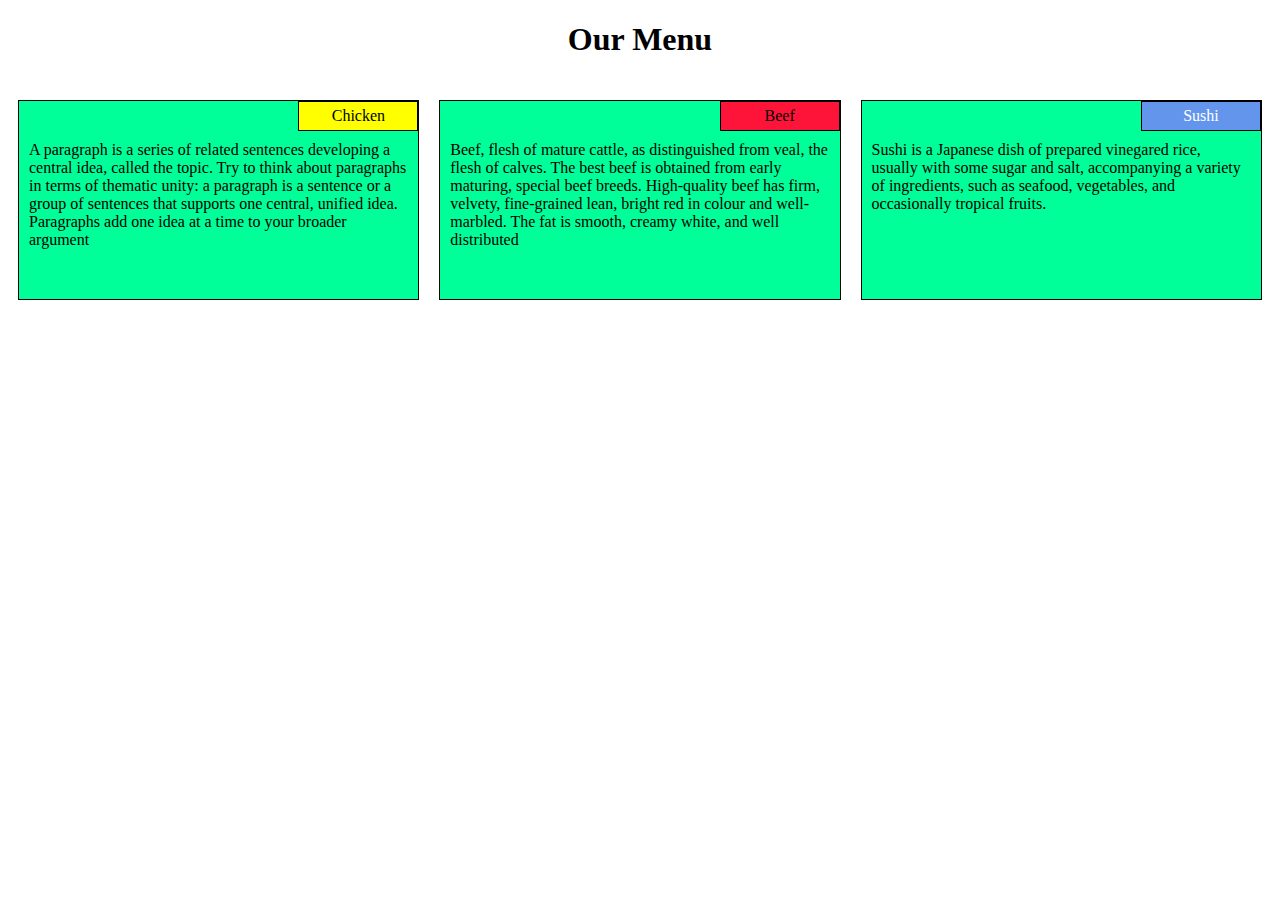
<file: module2solution/index.html>
<!DOCTYPE html>
<html>
<head>
	<meta charset="utf-8">

	<meta name="viewport" content="width=device-width, initial-scale=1">

	<link rel="stylesheet" type="text/css" href="styles.css">
	<title>Module 2 Solution</title>
</head>
<body>
	<h1>Our Menu</h1>
	<div class="row">
	<div class="container col-lg-4 col-md-6 col-sm-12">
		<section>
		<div id="chicken">
			Chicken
		</div>
		<p>
			A paragraph is a series of related sentences developing a central idea, called the topic. Try to think about paragraphs in terms of thematic unity: a paragraph is a sentence or a group of sentences that supports one central, unified idea. Paragraphs add one idea at a time to your broader argument
		</p>
		</section>
	</div>
	<div class="container col-lg-4 col-md-6 col-sm-12">
		<section>
		<div id="beef">
			Beef
		</div>
		<p>
			Beef, flesh of mature cattle, as distinguished from veal, the flesh of calves. The best beef is obtained from early maturing, special beef breeds. High-quality beef has firm, velvety, fine-grained lean, bright red in colour and well-marbled. The fat is smooth, creamy white, and well distributed 
		</p>
		</section>
	</div>
	<div class="container col-lg-4 col-md-12 col-sm-12">
		<section>
		<div id="sushi">
			Sushi
		</div>
		<p>
			Sushi is a Japanese dish of prepared vinegared rice, usually with some sugar and salt, accompanying a variety of ingredients, such as seafood, vegetables, and occasionally tropical fruits. 
		</p>
		</section>
	</div>
	</div>
</body>
</html>
</file>
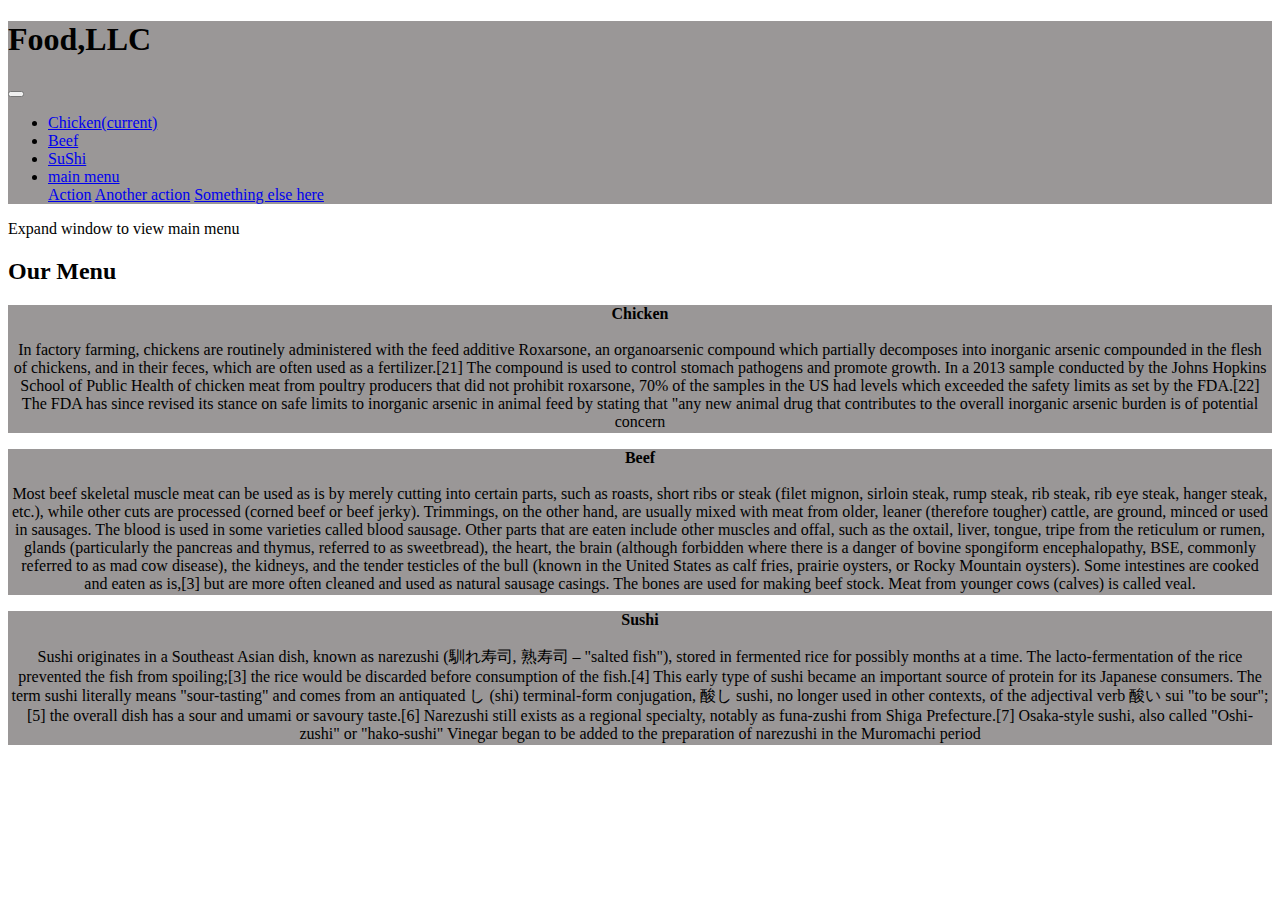
<file: module3solution/index.html>
<!DOCTYPE html>
<html>
<head>
	<meta charset="utf-8">
	<meta http-equiv="X-UA-Compatible" content="IE-edge">
	<meta name="viewport" content="width=device-width, initial-scale=1,shrink-to-fit=no">
	<title>Food,LLC</title>
	<link rel="stylesheet" href="https://stackpath.bootstrapcdn.com/bootstrap/4.5.0/css/bootstrap.min.css" integrity="sha384-9aIt2nRpC12Uk9gS9baDl411NQApFmC26EwAOH8WgZl5MYYxFfc+NcPb1dKGj7Sk" crossorigin="anonymous">
	<link rel="stylesheet" href="styles.css">
	<link href="htt">
</head>
<body>
	<header >
		<nav class="navbar navbar-light backgroundcolor col-md-12 col-lg-12">
           <div class="container">
              <span class="navbar-text align-baseline"><h1 class="text-left">Food,LLC</h1></span>
              <button class="navbar-toggler d-lg-none d-md-none d-block d-sm-none" type="button" data-toggle="collapse" data-target="#navbarNavDropdown" aria-controls="navbarNavDropdown" aria-expanded="false" aria-label="Toggle navigation">
    <span class="navbar-toggler-icon"></span>
  </button>
  <div class="collapse navbar-collapse" id="navbarNavDropdown">
    <ul class="navbar-nav">
      <li class="nav-item  list-item">
        <a class="nav-link" href="chicken.html">Chicken<span class="sr-only">(current)</span></a>
      </li>
      <li class="nav-item list-item">
        <a class="nav-link" href="beef.html">Beef</a>
      </li>
      <li class="nav-item list-item">
        <a class="nav-link" href="sushi.html">SuShi</a>
      </li>
       <li class="nav-item active list-item">
        <a class="nav-link" href="index.html">main menu</a>
        <div class="dropdown-menu" aria-labelledby="navbarDropdownMenuLink">
          <a class="dropdown-item" href="#">Action</a>
          <a class="dropdown-item" href="#">Another action</a>
          <a class="dropdown-item" href="#">Something else here</a>
        </div>
      </li>
    </ul>
  </div>
           </div>
        </nav>
	</header>
  <span class="d-block d-sm-none">Expand window to view main menu</span>
	<div class="d-none d-sm-block">
		<div class="container col-md-12 col-lg-12">
			<h2 class="text-center">Our Menu</h2>
			<div id="food"><div class="title">Chicken</div>
			<p>In factory farming, chickens are routinely administered with the feed additive Roxarsone, an organoarsenic compound which partially decomposes into inorganic arsenic compounded in the flesh of chickens, and in their feces, which are often used as a fertilizer.[21] The compound is used to control stomach pathogens and promote growth. In a 2013 sample conducted by the Johns Hopkins School of Public Health of chicken meat from poultry producers that did not prohibit roxarsone, 70% of the samples in the US had levels which exceeded the safety limits as set by the FDA.[22] The FDA has since revised its stance on safe limits to inorganic arsenic in animal feed by stating that "any new animal drug that contributes to the overall inorganic arsenic burden is of potential concern</p></div>
			<div id="food"><div class="title">Beef</div>
			<p>Most beef skeletal muscle meat can be used as is by merely cutting into certain parts, such as roasts, short ribs or steak (filet mignon, sirloin steak, rump steak, rib steak, rib eye steak, hanger steak, etc.), while other cuts are processed (corned beef or beef jerky). Trimmings, on the other hand, are usually mixed with meat from older, leaner (therefore tougher) cattle, are ground, minced or used in sausages. The blood is used in some varieties called blood sausage. Other parts that are eaten include other muscles and offal, such as the oxtail, liver, tongue, tripe from the reticulum or rumen, glands (particularly the pancreas and thymus, referred to as sweetbread), the heart, the brain (although forbidden where there is a danger of bovine spongiform encephalopathy, BSE, commonly referred to as mad cow disease), the kidneys, and the tender testicles of the bull (known in the United States as calf fries, prairie oysters, or Rocky Mountain oysters). Some intestines are cooked and eaten as is,[3] but are more often cleaned and used as natural sausage casings. The bones are used for making beef stock. Meat from younger cows (calves) is called veal.</p></div>
			<div id="food"><div class="title">Sushi</div>
			<p>Sushi originates in a Southeast Asian dish, known as narezushi (馴れ寿司, 熟寿司 – "salted fish"), stored in fermented rice for possibly months at a time. The lacto-fermentation of the rice prevented the fish from spoiling;[3] the rice would be discarded before consumption of the fish.[4] This early type of sushi became an important source of protein for its Japanese consumers. The term sushi literally means "sour-tasting" and comes from an antiquated し (shi) terminal-form conjugation, 酸し sushi, no longer used in other contexts, of the adjectival verb 酸い sui "to be sour";[5] the overall dish has a sour and umami or savoury taste.[6] Narezushi still exists as a regional specialty, notably as funa-zushi from Shiga Prefecture.[7]


Osaka-style sushi, also called "Oshi-zushi" or "hako-sushi"
Vinegar began to be added to the preparation of narezushi in the Muromachi period</p></div>
		</div>
	</div>




<script src="https://code.jquery.com/jquery-3.5.1.slim.min.js" integrity="sha384-DfXdz2htPH0lsSSs5nCTpuj/zy4C+OGpamoFVy38MVBnE+IbbVYUew+OrCXaRkfj" crossorigin="anonymous"></script>
<script src="https://cdn.jsdelivr.net/npm/popper.js@1.16.0/dist/umd/popper.min.js" integrity="sha384-Q6E9RHvbIyZFJoft+2mJbHaEWldlvI9IOYy5n3zV9zzTtmI3UksdQRVvoxMfooAo" crossorigin="anonymous"></script>
<script src="https://stackpath.bootstrapcdn.com/bootstrap/4.5.0/js/bootstrap.min.js" integrity="sha384-OgVRvuATP1z7JjHLkuOU7Xw704+h835Lr+6QL9UvYjZE3Ipu6Tp75j7Bh/kR0JKI" crossorigin="anonymous"></script>
</body>
</html>
</file>
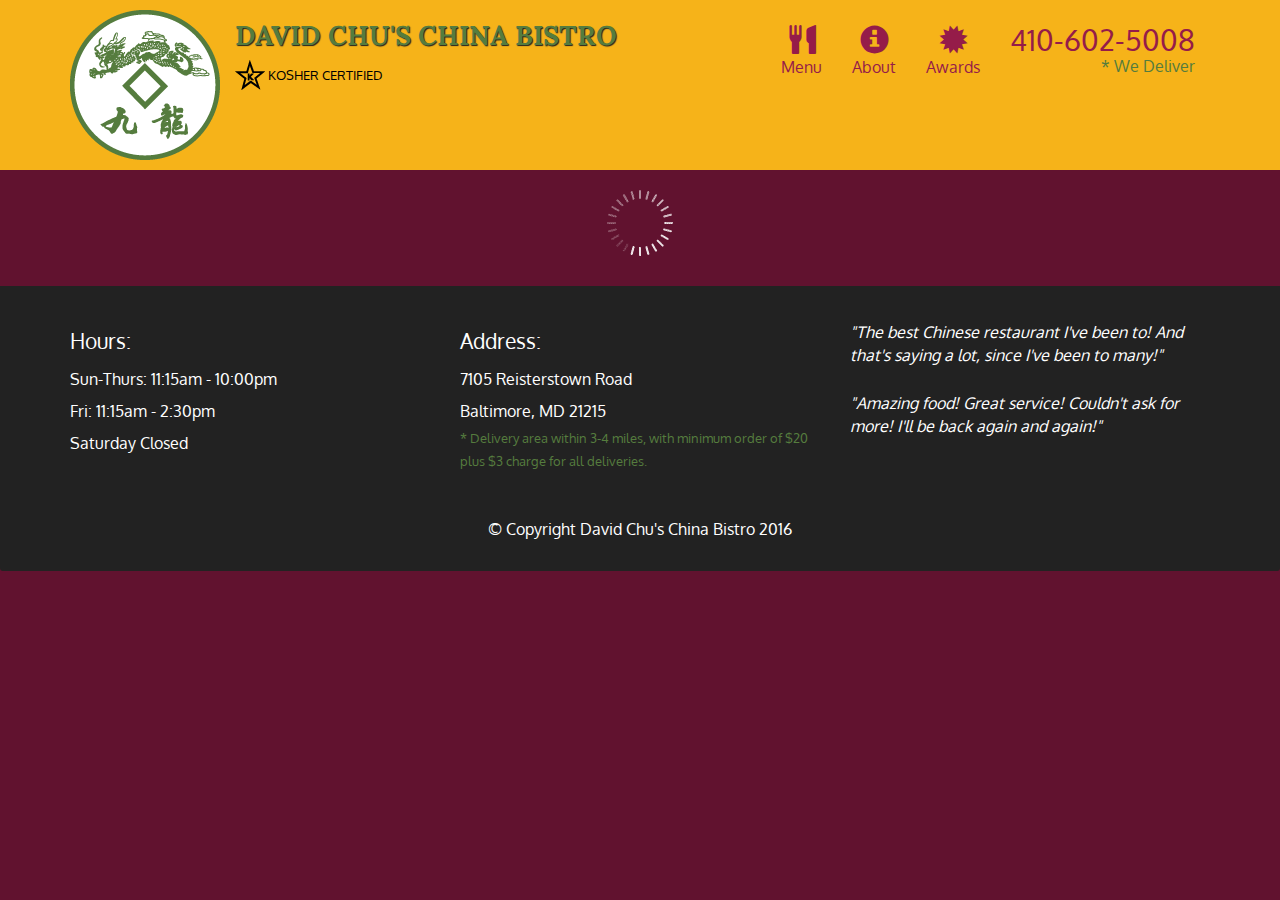
<file: module5solution/index.html>
<!doctype html>
<html lang="en">
  <head>
    <meta charset="utf-8">
    <meta http-equiv="X-UA-Compatible" content="IE=edge">
    <meta name="viewport" content="width=device-width, initial-scale=1">
    <title>David Chu's China Bistro</title>
    <link rel="stylesheet" href="css/bootstrap.min.css">
    <link rel="stylesheet" href="css/styles.css">
    <link href='https://fonts.googleapis.com/css?family=Oxygen:400,300,700' rel='stylesheet' type='text/css'>
    <link href='https://fonts.googleapis.com/css?family=Lora' rel='stylesheet' type='text/css'>
  </head>
<body>
  <header>
    <nav id="header-nav" class="navbar navbar-default">
      <div class="container">
        <div class="navbar-header">
          <a href="index.html" class="pull-left visible-md visible-lg">
            <div id="logo-img" alt="Logo image"></div>
          </a>

          <div class="navbar-brand">
            <a href="index.html"><h1>David Chu's China Bistro</h1></a>
            <p>
              <img src="images/star-k-logo.png" alt="Kosher certification">
              <span>Kosher Certified</span>
            </p>
          </div>

          <button id="navbarToggle" type="button" class="navbar-toggle collapsed" data-toggle="collapse" data-target="#collapsable-nav" aria-expanded="false">
            <span class="sr-only">Toggle navigation</span>
            <span class="icon-bar"></span>
            <span class="icon-bar"></span>
            <span class="icon-bar"></span>
          </button>
        </div>
        
        <div id="collapsable-nav" class="collapse navbar-collapse">
           <ul id="nav-list" class="nav navbar-nav navbar-right">
            <li id="navHomeButton" class="visible-xs active">
              <a href="index.html">
                <span class="glyphicon glyphicon-home"></span> Home</a>
            </li>
            <li id="navMenuButton">
              <a href="#" onclick="$dc.loadMenuCategories();">
                <span class="glyphicon glyphicon-cutlery"></span><br class="hidden-xs"> Menu</a>
            </li>
            <li>
              <a href="#">
                <span class="glyphicon glyphicon-info-sign"></span><br class="hidden-xs"> About</a>
            </li>
            <li>
              <a href="#">
                <span class="glyphicon glyphicon-certificate"></span><br class="hidden-xs"> Awards</a>
            </li>
            <li id="phone" class="hidden-xs">
              <a href="tel:410-602-5008">
                <span>410-602-5008</span></a><div>* We Deliver</div>
            </li>
          </ul><!-- #nav-list -->
        </div><!-- .collapse .navbar-collapse -->
      </div><!-- .container -->
    </nav><!-- #header-nav -->
  </header>

  <div id="call-btn" class="visible-xs">
    <a class="btn" href="tel:410-602-5008">
    <span class="glyphicon glyphicon-earphone"></span>
    410-602-5008
    </a>
  </div>
  <div id="xs-deliver" class="text-center visible-xs">* We Deliver</div>

  <div id="main-content" class="container"></div>

  <footer class="panel-footer">
    <div class="container">
      <div class="row">
        <section id="hours" class="col-sm-4">
          <span>Hours:</span><br>
          Sun-Thurs: 11:15am - 10:00pm<br>
          Fri: 11:15am - 2:30pm<br>
          Saturday Closed
          <hr class="visible-xs">
        </section>
        <section id="address" class="col-sm-4">
          <span>Address:</span><br>
          7105 Reisterstown Road<br>
          Baltimore, MD 21215
          <p>* Delivery area within 3-4 miles, with minimum order of $20 plus $3 charge for all deliveries.</p>
          <hr class="visible-xs">
        </section>
        <section id="testimonials" class="col-sm-4">
          <p>"The best Chinese restaurant I've been to! And that's saying a lot, since I've been to many!"</p>
          <p>"Amazing food! Great service! Couldn't ask for more! I'll be back again and again!"</p>
        </section>
      </div>
      <div class="text-center">&copy; Copyright David Chu's China Bistro 2016</div>
    </div>
  </footer>

  <!-- jQuery (Bootstrap JS plugins depend on it) -->
  <script src="js/jquery-2.1.4.min.js"></script>
  <script src="js/bootstrap.min.js"></script>
  <script src="js/ajax-utils.js"></script>
  <script src="js/script.js"></script>
</body>
</html>
</file>
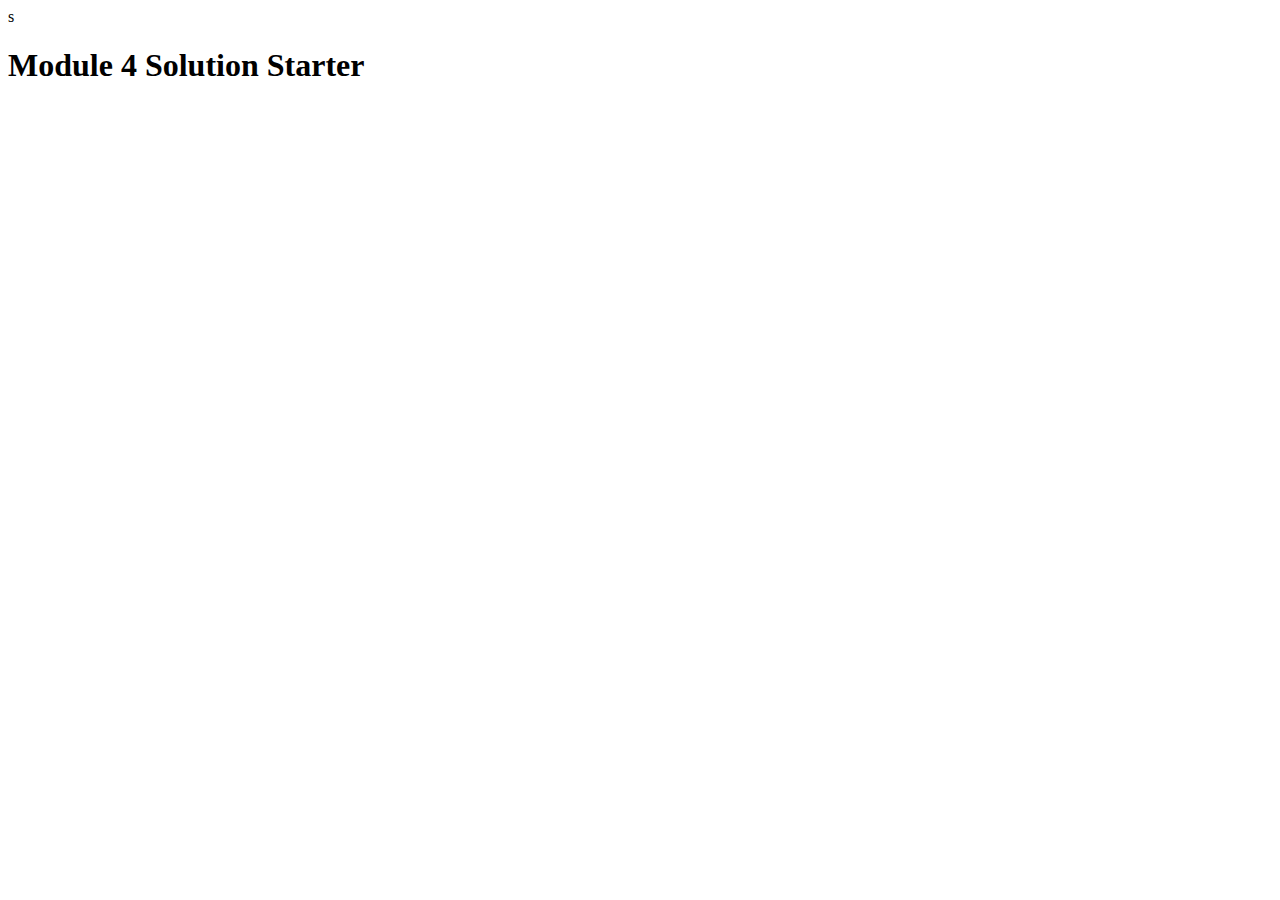
<file: module4solution/harder/index.html>
s<!DOCTYPE html>
<html>
<head>
  <meta charset="utf-8">
  <title>Module 4 Solution Starter</title>
  <script>
    var names = []; // DO NOT REMOVE
  </script>
  <script src="SpeakHello.js"></script>
  <script src="SpeakGoodBye.js"></script>
  <script src="script.js"></script>
</head>
<body>
  <h1>Module 4 Solution Starter</h1>
</body>
</html>
</file>
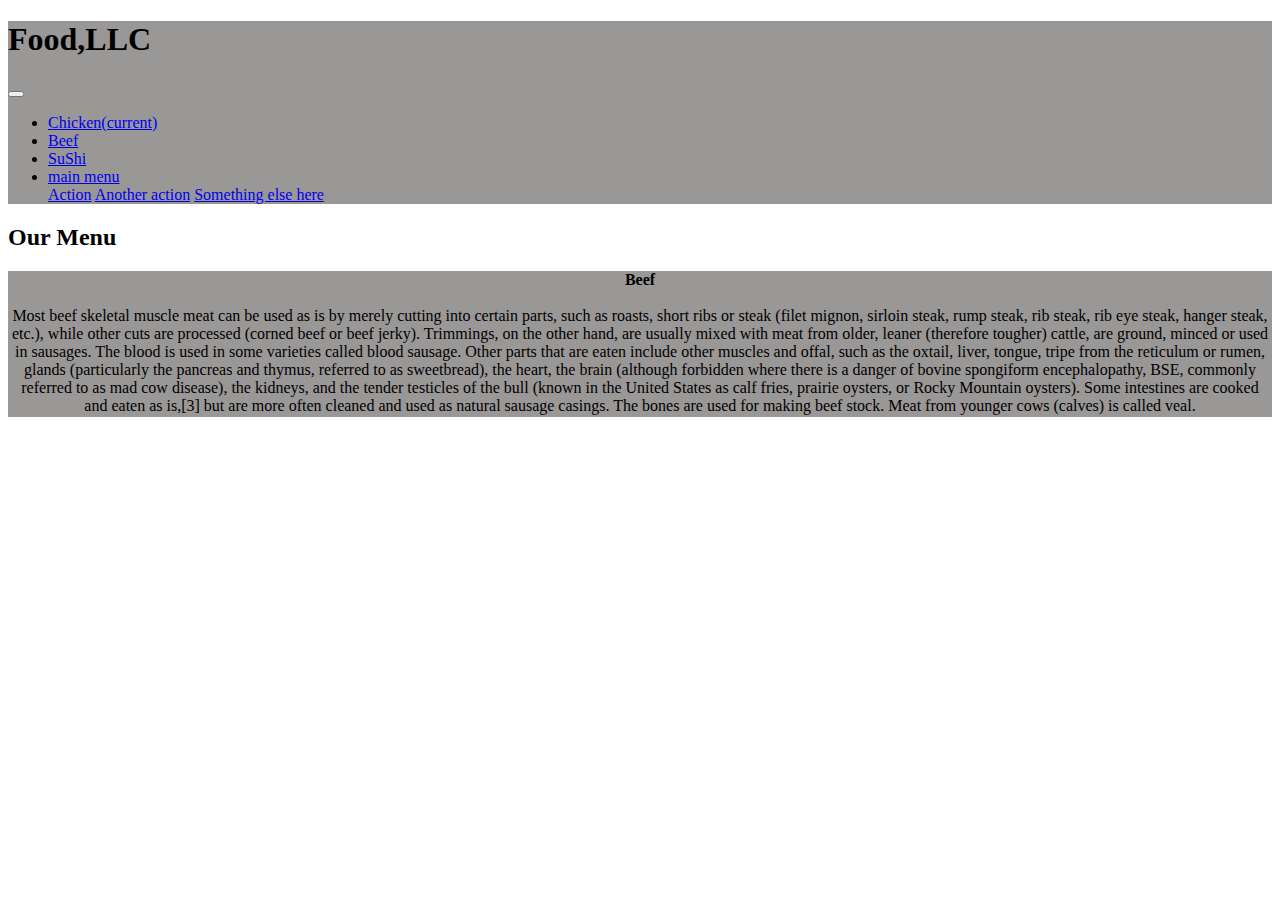
<file: module3solution/beef.html>
<!DOCTYPE html>
<html>
<head>
	<meta charset="utf-8">
	<meta http-equiv="X-UA-Compatible" content="IE-edge">
	<meta name="viewport" content="width=device-width, initial-scale=1,shrink-to-fit=no">
	<title>Food,LLC</title>
	<link rel="stylesheet" href="https://stackpath.bootstrapcdn.com/bootstrap/4.5.0/css/bootstrap.min.css" integrity="sha384-9aIt2nRpC12Uk9gS9baDl411NQApFmC26EwAOH8WgZl5MYYxFfc+NcPb1dKGj7Sk" crossorigin="anonymous">
	<link rel="stylesheet" href="styles.css">
	<link href="htt">
</head>
<body>
	<header >
		<nav class="navbar navbar-light backgroundcolor col-md-12 col-lg-12">
           <div class="container">
              <span class="navbar-text align-baseline"><h1 class="text-left">Food,LLC</h1></span>
              <button class="navbar-toggler d-lg-none d-md-none" type="button" data-toggle="collapse" data-target="#navbarNavDropdown" aria-controls="navbarNavDropdown" aria-expanded="false" aria-label="Toggle navigation">
    <span class="navbar-toggler-icon"></span>
  </button>
  <div class="collapse navbar-collapse" id="navbarNavDropdown">
    <ul class="navbar-nav">
      <li class="nav-item  list-item">
        <a class="nav-link" href="chicken.html">Chicken<span class="sr-only">(current)</span></a>
      </li>
      <li class="nav-item active list-item">
        <a class="nav-link" href="beef.html">Beef</a>
      </li>
      <li class="nav-item list-item">
        <a class="nav-link" href="sushi.html">SuShi</a>
      </li>
       <li class="nav-item list-item">
        <a class="nav-link" href="index.html">main menu</a>
        <div class="dropdown-menu" aria-labelledby="navbarDropdownMenuLink">
          <a class="dropdown-item" href="#">Action</a>
          <a class="dropdown-item" href="#">Another action</a>
          <a class="dropdown-item" href="#">Something else here</a>
        </div>
      </li>
    </ul>
  </div>
           </div>
        </nav>
	</header>
  <div class="jumbotron">
    <div class="container col-md-12 col-lg-12 col-xs-12">
      <h2 class="text-center">Our Menu</h2>
      <div id="food"><div class="title">Beef</div>
      <p>Most beef skeletal muscle meat can be used as is by merely cutting into certain parts, such as roasts, short ribs or steak (filet mignon, sirloin steak, rump steak, rib steak, rib eye steak, hanger steak, etc.), while other cuts are processed (corned beef or beef jerky). Trimmings, on the other hand, are usually mixed with meat from older, leaner (therefore tougher) cattle, are ground, minced or used in sausages. The blood is used in some varieties called blood sausage. Other parts that are eaten include other muscles and offal, such as the oxtail, liver, tongue, tripe from the reticulum or rumen, glands (particularly the pancreas and thymus, referred to as sweetbread), the heart, the brain (although forbidden where there is a danger of bovine spongiform encephalopathy, BSE, commonly referred to as mad cow disease), the kidneys, and the tender testicles of the bull (known in the United States as calf fries, prairie oysters, or Rocky Mountain oysters). Some intestines are cooked and eaten as is,[3] but are more often cleaned and used as natural sausage casings. The bones are used for making beef stock. Meat from younger cows (calves) is called veal.</p></div>
      </div>
  </div>




<script src="https://code.jquery.com/jquery-3.5.1.slim.min.js" integrity="sha384-DfXdz2htPH0lsSSs5nCTpuj/zy4C+OGpamoFVy38MVBnE+IbbVYUew+OrCXaRkfj" crossorigin="anonymous"></script>
<script src="https://cdn.jsdelivr.net/npm/popper.js@1.16.0/dist/umd/popper.min.js" integrity="sha384-Q6E9RHvbIyZFJoft+2mJbHaEWldlvI9IOYy5n3zV9zzTtmI3UksdQRVvoxMfooAo" crossorigin="anonymous"></script>
<script src="https://stackpath.bootstrapcdn.com/bootstrap/4.5.0/js/bootstrap.min.js" integrity="sha384-OgVRvuATP1z7JjHLkuOU7Xw704+h835Lr+6QL9UvYjZE3Ipu6Tp75j7Bh/kR0JKI" crossorigin="anonymous"></script>
</body>
</html>
</file>
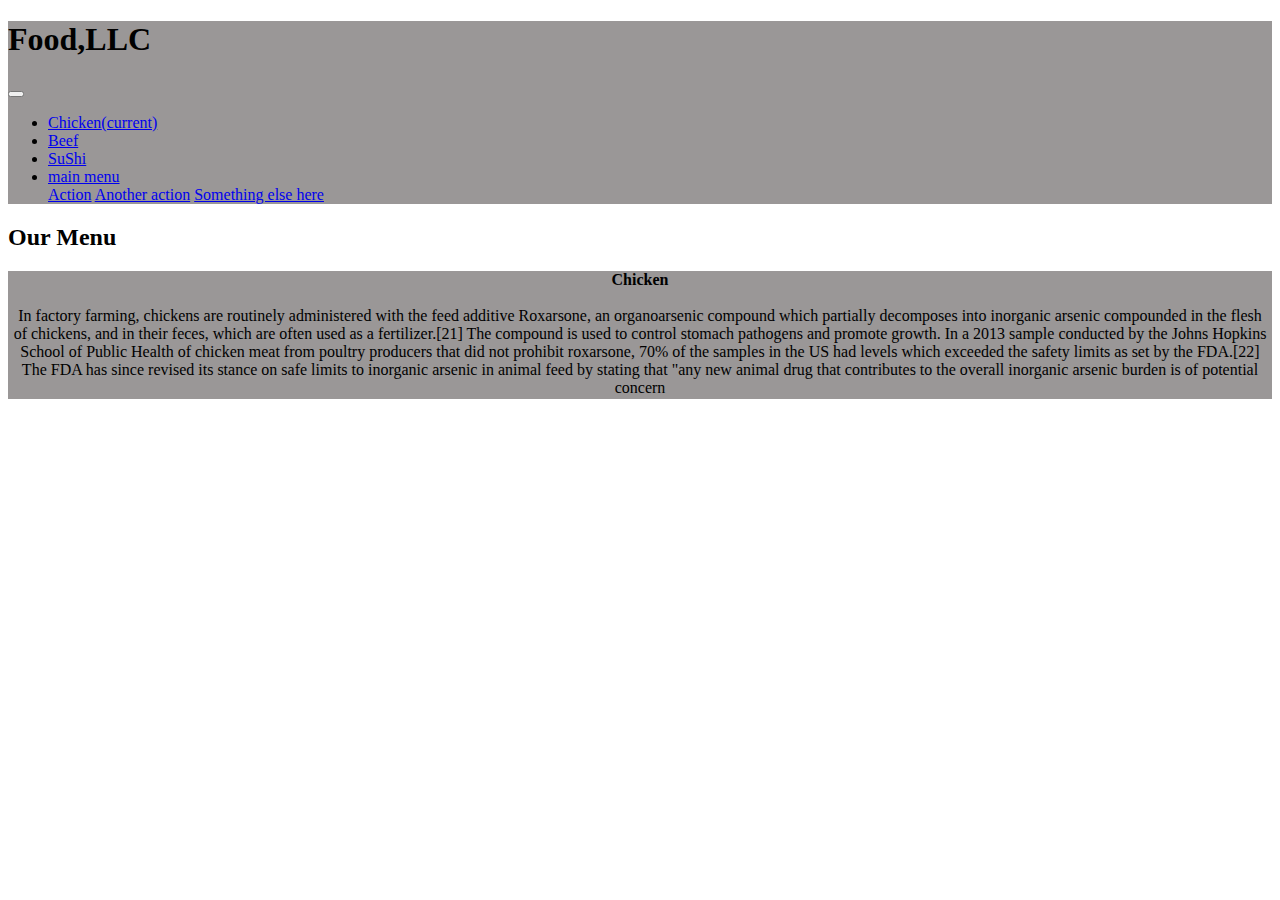
<file: module3solution/chicken.html>
<!DOCTYPE html>
<html>
<head>
	<meta charset="utf-8">
	<meta http-equiv="X-UA-Compatible" content="IE-edge">
	<meta name="viewport" content="width=device-width, initial-scale=1,shrink-to-fit=no">
	<title>Food,LLC</title>
	<link rel="stylesheet" href="https://stackpath.bootstrapcdn.com/bootstrap/4.5.0/css/bootstrap.min.css" integrity="sha384-9aIt2nRpC12Uk9gS9baDl411NQApFmC26EwAOH8WgZl5MYYxFfc+NcPb1dKGj7Sk" crossorigin="anonymous">
	<link rel="stylesheet" href="styles.css">
	<link href="htt">
</head>
<body>
	<header >
		<nav class="navbar navbar-light backgroundcolor col-md-12 col-lg-12">
           <div class="container">
              <span class="navbar-text align-baseline"><h1 class="text-left">Food,LLC</h1></span>
              <button class="navbar-toggler d-lg-none d-md-none" type="button" data-toggle="collapse" data-target="#navbarNavDropdown" aria-controls="navbarNavDropdown" aria-expanded="false" aria-label="Toggle navigation">
    <span class="navbar-toggler-icon"></span>
  </button>
  <div class="collapse navbar-collapse" id="navbarNavDropdown">
    <ul class="navbar-nav">
      <li class="nav-item  list-item">
        <a class="nav-link" href="chicken.html">Chicken<span class="sr-only">(current)</span></a>
      </li>
      <li class="nav-item list-item">
        <a class="nav-link" href="beef.html">Beef</a>
      </li>
      <li class="nav-item list-item">
        <a class="nav-link" href="sushi.html">SuShi</a>
      </li>
      <li class="nav-item list-item">
        <a class="nav-link" href="index.html">main menu</a>
        <div class="dropdown-menu" aria-labelledby="navbarDropdownMenuLink">
          <a class="dropdown-item" href="#">Action</a>
          <a class="dropdown-item" href="#">Another action</a>
          <a class="dropdown-item" href="#">Something else here</a>
        </div>
      </li>
    </ul>
  </div>
           </div>
        </nav>
	</header>
	<div class="jumbotron">
		<div class="container col-md-12 col-lg-12 col-xs-12">
			<h2 class="text-center">Our Menu</h2>
			<div id="food"><div class="title">Chicken</div>
			<p>In factory farming, chickens are routinely administered with the feed additive Roxarsone, an organoarsenic compound which partially decomposes into inorganic arsenic compounded in the flesh of chickens, and in their feces, which are often used as a fertilizer.[21] The compound is used to control stomach pathogens and promote growth. In a 2013 sample conducted by the Johns Hopkins School of Public Health of chicken meat from poultry producers that did not prohibit roxarsone, 70% of the samples in the US had levels which exceeded the safety limits as set by the FDA.[22] The FDA has since revised its stance on safe limits to inorganic arsenic in animal feed by stating that "any new animal drug that contributes to the overall inorganic arsenic burden is of potential concern</p></div>
      </div>
  </div>
<script src="https://code.jquery.com/jquery-3.5.1.slim.min.js" integrity="sha384-DfXdz2htPH0lsSSs5nCTpuj/zy4C+OGpamoFVy38MVBnE+IbbVYUew+OrCXaRkfj" crossorigin="anonymous"></script>
<script src="https://cdn.jsdelivr.net/npm/popper.js@1.16.0/dist/umd/popper.min.js" integrity="sha384-Q6E9RHvbIyZFJoft+2mJbHaEWldlvI9IOYy5n3zV9zzTtmI3UksdQRVvoxMfooAo" crossorigin="anonymous"></script>
<script src="https://stackpath.bootstrapcdn.com/bootstrap/4.5.0/js/bootstrap.min.js" integrity="sha384-OgVRvuATP1z7JjHLkuOU7Xw704+h835Lr+6QL9UvYjZE3Ipu6Tp75j7Bh/kR0JKI" crossorigin="anonymous"></script>
</body>
</html>
</file>
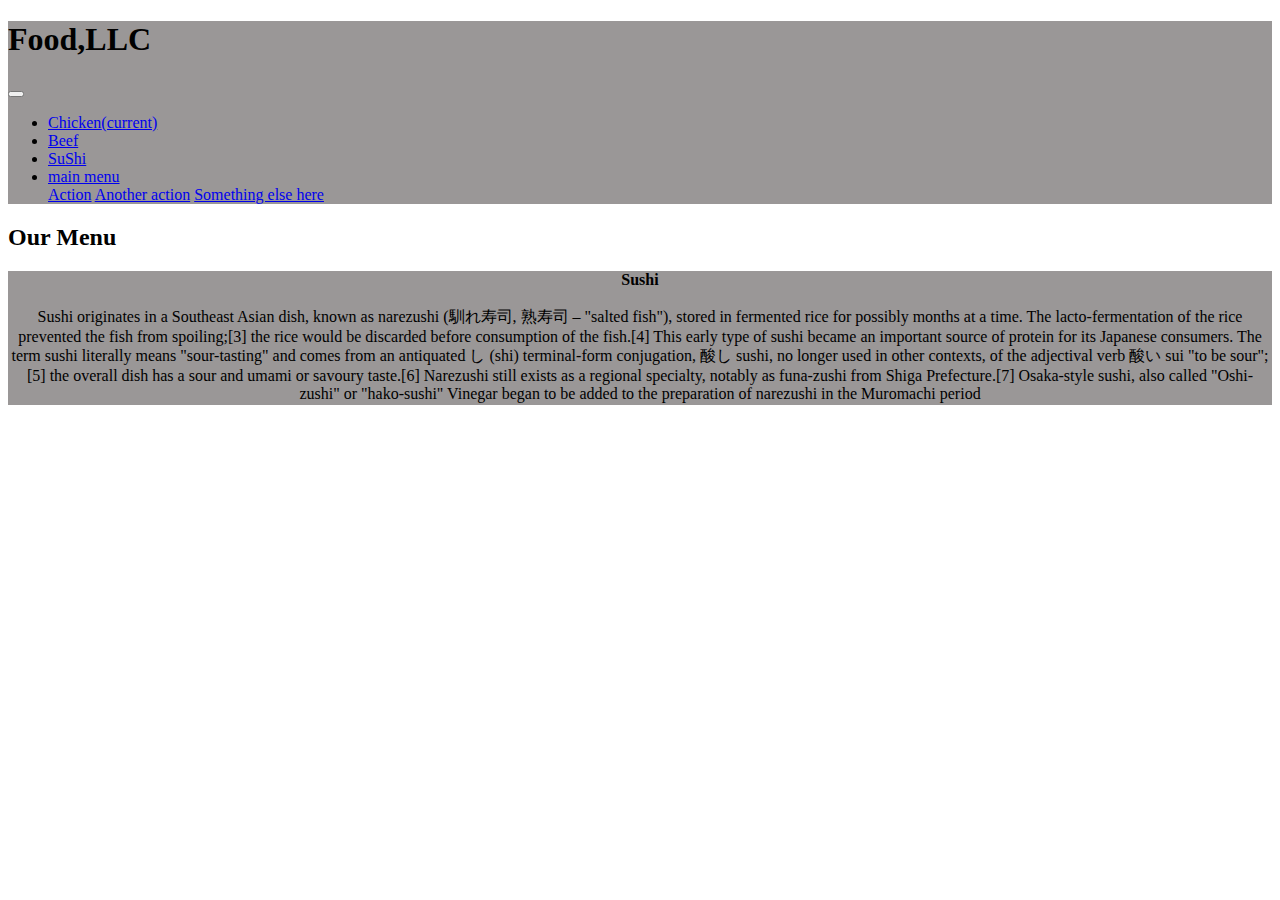
<file: module3solution/sushi.html>
<!DOCTYPE html>
<html>
<head>
	<meta charset="utf-8">
	<meta http-equiv="X-UA-Compatible" content="IE-edge">
	<meta name="viewport" content="width=device-width, initial-scale=1,shrink-to-fit=no">
	<title>Food,LLC</title>
	<link rel="stylesheet" href="https://stackpath.bootstrapcdn.com/bootstrap/4.5.0/css/bootstrap.min.css" integrity="sha384-9aIt2nRpC12Uk9gS9baDl411NQApFmC26EwAOH8WgZl5MYYxFfc+NcPb1dKGj7Sk" crossorigin="anonymous">
	<link rel="stylesheet" href="styles.css">
	<link href="htt">
</head>
<body>
	<header >
		<nav class="navbar navbar-light backgroundcolor col-md-12 col-lg-12">
           <div class="container">
              <span class="navbar-text align-baseline"><h1 class="text-left">Food,LLC</h1></span>
              <button class="navbar-toggler d-lg-none d-md-none" type="button" data-toggle="collapse" data-target="#navbarNavDropdown" aria-controls="navbarNavDropdown" aria-expanded="false" aria-label="Toggle navigation">
    <span class="navbar-toggler-icon"></span>
  </button>
  <div class="collapse navbar-collapse" id="navbarNavDropdown">
    <ul class="navbar-nav">
      <li class="nav-item  list-item">
        <a class="nav-link" href="chicken.html">Chicken<span class="sr-only">(current)</span></a>
      </li>
      <li class="nav-item list-item">
        <a class="nav-link" href="beef.html">Beef</a>
      </li>
      <li class="nav-item active list-item">
        <a class="nav-link" href="sushi.html">SuShi</a>
      </li>
       <li class="nav-item list-item">
        <a class="nav-link" href="index.html">main menu</a>
        <div class="dropdown-menu" aria-labelledby="navbarDropdownMenuLink">
          <a class="dropdown-item" href="#">Action</a>
          <a class="dropdown-item" href="#">Another action</a>
          <a class="dropdown-item" href="#">Something else here</a>
        </div>
      </li>
    </ul>
  </div>
           </div>
        </nav>
	</header>
	<div class="jumbotron">
		<div class="container col-md-12 col-lg-12 col-xs-12">
			<h2 class="text-center">Our Menu</h2>
      <div id="food"><div class="title">Sushi</div>
      <p>Sushi originates in a Southeast Asian dish, known as narezushi (馴れ寿司, 熟寿司 – "salted fish"), stored in fermented rice for possibly months at a time. The lacto-fermentation of the rice prevented the fish from spoiling;[3] the rice would be discarded before consumption of the fish.[4] This early type of sushi became an important source of protein for its Japanese consumers. The term sushi literally means "sour-tasting" and comes from an antiquated し (shi) terminal-form conjugation, 酸し sushi, no longer used in other contexts, of the adjectival verb 酸い sui "to be sour";[5] the overall dish has a sour and umami or savoury taste.[6] Narezushi still exists as a regional specialty, notably as funa-zushi from Shiga Prefecture.[7]


Osaka-style sushi, also called "Oshi-zushi" or "hako-sushi"
Vinegar began to be added to the preparation of narezushi in the Muromachi period</p></div>
    </div>
  </div>




<script src="https://code.jquery.com/jquery-3.5.1.slim.min.js" integrity="sha384-DfXdz2htPH0lsSSs5nCTpuj/zy4C+OGpamoFVy38MVBnE+IbbVYUew+OrCXaRkfj" crossorigin="anonymous"></script>
<script src="https://cdn.jsdelivr.net/npm/popper.js@1.16.0/dist/umd/popper.min.js" integrity="sha384-Q6E9RHvbIyZFJoft+2mJbHaEWldlvI9IOYy5n3zV9zzTtmI3UksdQRVvoxMfooAo" crossorigin="anonymous"></script>
<script src="https://stackpath.bootstrapcdn.com/bootstrap/4.5.0/js/bootstrap.min.js" integrity="sha384-OgVRvuATP1z7JjHLkuOU7Xw704+h835Lr+6QL9UvYjZE3Ipu6Tp75j7Bh/kR0JKI" crossorigin="anonymous"></script>
</body>
</html>
</file>
<file: module2solution/styles.css>
* {
	box-sizing: border-box;
}

h1 {
	color: #000000;
	text-align: center;
}

p {
	padding: 10px;
	margin: 0;
}

.container {
	border: none;
	margin-left: auto;
	margin-right: auto;
	margin-top: 10px;
	margin-bottom: 10px;
	padding: 10px;
}

section {
	border:	1px solid black;
	background-color: #00FF99;
	width: 100%;
	height: 200px;
	color: black;
	position: relative;
}

#chicken {
	border: 1px solid black;
	text-align: center;
	width: 30%;
	margin-left: 70%;
	margin-bottom: 0;
	margin-top: 0;
	padding: 5px;
	background-color: #FFFF00;
}

#beef {
	border: 1px solid black;
	text-align: center;
	width: 30%;
	margin-left: 70%;
	margin-bottom: 0;
	margin-top: 0;
	padding: 5px;
	background-color: #FF1439;
}

#sushi {
	border: 1px solid black;
	text-align: center;
	width: 30%;
	margin-left: 70%;
	margin-bottom: 0;
	margin-top: 0;
	background-color: #6495ED;
	color: white;
	padding: 5px;
}

.row {
	width: 100%;
}

/* Desktop view */

@media (min-width: 992px) {
  .col-lg-1, .col-lg-2, .col-lg-3, .col-lg-4, .col-lg-5, .col-lg-6, .col-lg-7, .col-lg-8, .col-lg-9, .col-lg-10, .col-lg-11, .col-lg-12 {
    float: left;
  }

  .col-lg-1 {
    width: 8.33%;
  }
  .col-lg-2 {
    width: 16.66%;
  }
  .col-lg-3 {
    width: 25%;
  }
  .col-lg-4 {
    width: 33.33%;
  }
  .col-lg-5 {
    width: 41.66%;
  }
  .col-lg-6 {
    width: 50%;
  }
  .col-lg-7 {
    width: 58.33%;
  }
  .col-lg-8 {
    width: 66.66%;
  }
  .col-lg-9 {
    width: 74.99%;
  }
  .col-lg-10 {
    width: 83.33%;
  }
  .col-lg-11 {
    width: 91.66%;
  }
  .col-lg-12 {
    width: 100%;
  }

}

/* Tablet view */

@media (min-width: 768px) and (max-width: 991px) {
  .col-md-1, .col-md-2, .col-md-3, .col-md-4, .col-md-5, .col-md-6, .col-md-7, .col-md-8, .col-md-9, .col-md-10, .col-md-11, .col-md-12 {
    float: left;
  }

  .col-md-1 {
    width: 8.33%;
  }
  .col-md-2 {
    width: 16.66%;
  }
  .col-md-3 {
    width: 25%;
  }
  .col-md-4 {
    width: 33.33%;
  }
  .col-md-5 {
    width: 41.66%;
  }
  .col-md-6 {
    width: 50%;
  }
  .col-md-7 {
    width: 58.33%;
  }
  .col-md-8 {
    width: 66.66%;
  }
  .col-md-9 {
    width: 74.99%;
  }
  .col-md-10 {
    width: 83.33%;
  }
  .col-md-11 {
    width: 91.66%;
  }
  .col-md-12 {
    width: 100%;
  }
}

/* Mobile view */

@media (max-width: 768px) {
  .col-sm-1, .col-sm-2, .col-sm-3, .col-sm-4, .col-sm-5, .col-sm-6, .col-sm-7, .col-sm-8, .col-sm-9, .col-sm-10, .col-sm-11, .col-sm-12 {
 	float: left;
  }

  .col-sm-1 {
    width: 8.33%;
  }
  .col-sm-2 {
    width: 16.66%;
  }
  .col-sm-3 {
    width: 25%;
  }
  .col-sm-4 {
    width: 33.33%;
  }
  .col-sm-5 {
    width: 41.66%;
  }
  .col-sm-6 {
    width: 50%;
  }
  .col-sm-7 {
    width: 58.33%;
  }
  .col-sm-8 {
    width: 66.66%;
  }
  .col-sm-9 {
    width: 74.99%;
  }
  .col-sm-10 {
    width: 83.33%;
  }
  .col-sm-11 {
    width: 91.66%;
  }
  .col-sm-12 {
    width: 100%;
  }
}
</file>
<file: module3solution/styles.css>
@media (min-width: 992px){
	.backgroundcolor{
		background-color: #9A9797;
	} 
	.jumbotron{
		background-color: #ffffff;
	}
	h2{
	margin-bottom: 20px;
 }
	#food{
		background-color:#9A9797;
		margin:10px auto;

	}
	.title{
		text-align: center;
		font-weight: bold;
		margin-bottom:10px;
	}
	#food p{
	    padding: 2px;
		text-align: center;

	}
}
@media (min-width: 768px) and (max-width: 991px){
	.backgroundcolor{
		background-color: #9A9797;
	} 
	.jumbotron{
		background-color: #ffffff;
	}
	h2{
	margin-bottom: 20px;
 }
	#food{
		background-color:#9A9797;
		margin:10px auto;

	}
	.title{
		text-align: center;
		font-weight: bold;
		margin-bottom:10px;
	}
	#food p{
	    padding: 2px;
		text-align: center;

	}
}
@media(min-width: 400px) and (max-width: 767px){
	.backgroundcolor{
		background-color: #9A9797;
	} 
	.list-item{
		background-color:#ffffff;
		border: 1px solid black;
		text-align: center;
	}
	.jumbotron{
		background-color: #ffffff;
	}
	h2{
	margin-bottom: 20px;
 }
	#food{
		background-color:#9A9797;
		margin:10px auto;

	}
	.title{
		text-align: center;
		font-weight: bold;
		margin-bottom:10px;
	}
	#food p{
	    padding: 2px;
		text-align: center;

	}
	.active{
		background-color: #EA1616;
	}

}
</file>
<file: module5solution/css/styles.css>
body {
  font-size: 16px;
  color: #fff;
  background-color: #61122f;
  font-family: 'Oxygen', sans-serif;
}

/** HEADER **/
#header-nav {
  background-color: #f6b319;
  border-radius: 0;
  border: 0;
}

#logo-img {
  background: url('../images/restaurant-logo_large.png') no-repeat;
  width: 150px;
  height: 150px;
  margin: 10px 15px 10px 0;
}

.navbar-brand {
  padding-top: 25px;
}
.navbar-brand h1 { /* Restaurant name */
  font-family: 'Lora', serif;
  color: #557c3e;
  font-size: 1.5em;
  text-transform: uppercase;
  font-weight: bold;
  text-shadow: 1px 1px 1px #222;
  margin-top: 0;
  margin-bottom: 0;
  line-height: .75;
}
.navbar-brand a:hover, .navbar-brand a:focus {
  text-decoration: none;
}
.navbar-brand p { /* Kosher cert */
  color: #000;
  text-transform: uppercase;
  font-size: .7em;
  margin-top: 15px;
}
.navbar-brand p span { /* Star-K */
  vertical-align: middle;
}

#nav-list {
  margin-top: 10px;
}
#nav-list a {
  color: #951C49;
  text-align: center;
}
#nav-list a:hover {
  background: #E7E7E7;
}
#nav-list a span {
  font-size: 1.8em;
}

#phone {
  margin-top: 5px;
}
#phone a { /* Phone number */
  text-align: right;
  padding-bottom: 0;
}
#phone div { /* We Deliver */
  color: #557c3e;
  text-align: right;
  padding-right: 15px;
}

.navbar-header button.navbar-toggle, .navbar-header .icon-bar {
  border: 1px solid #61122f;
}
.navbar-header button.navbar-toggle {
  clear: both;
  margin-top: -30px;
}
/* END HEADER */

/* FOOTER */
.panel-footer {
  margin-top: 30px;
  padding-top: 35px;
  padding-bottom: 30px;
  background-color: #222;
  border-top: 0;
}
.panel-footer div.row {
  margin-bottom: 35px;
}
#hours, #address {
  line-height: 2;
}
#hours > span, #address > span {
  font-size: 1.3em;
}
#address p {
  color: #557c3e;
  font-size: .8em;
  line-height: 1.8;
}
#testimonials {
  font-style: italic;
}
#testimonials p:nth-child(2) {
  margin-top: 25px;
}
/* END FOOTER */



/* HOME PAGE */
.container .jumbotron {
  box-shadow: 0 0 50px #3F0C1F;
  border: 2px solid #3F0C1F;
}

#menu-tile, #specials-tile, #map-tile {
  height: 250px;
  width: 100%;
  margin-bottom: 15px;
  position: relative;
  border: 2px solid #3F0C1F;
  overflow: hidden;
}
#menu-tile:hover, #specials-tile:hover, #map-tile:hover {
  box-shadow: 0 1px 5px 1px #cccccc;
}
#menu-tile {
  background: url('../images/menu-tile.jpg') no-repeat;
  background-position: center;
}
#specials-tile {
  background: url('../images/specials-tile.jpg') no-repeat;
  background-position: center;
}
#menu-tile span, #specials-tile span, #map-tile span {
  position: absolute;
  bottom: 0;
  right: 0;
  width: 100%;
  text-align: center;
  font-size: 1.6em;
  text-transform: uppercase;
  background-color: #000;
  color: #fff;
  opacity: .8;
}
/* END HOME PAGE */

/* MENU CATEGORIES PAGE */
.category-tile { 
  position: relative;
  border: 2px solid #3F0C1F;
  overflow: hidden;
  width: 200px;
  height: 200px;
  margin: 0 auto 15px;
}
.category-tile span {
  position: absolute;
  bottom: 0;
  right: 0;
  width: 100%;
  text-align: center;
  font-size: 1.2em;
  text-transform: uppercase;
  background-color: #000;
  color: #fff;
  opacity: .8;
}
.category-tile:hover {
  box-shadow: 0 1px 5px 1px #cccccc;
}

#menu-categories-title + div {
  margin-bottom: 50px;
}
/* END MENU CATEGORIES PAGE */

/* SINGLE CATEGORY PAGE */
.menu-item-tile {
  margin-bottom: 25px;
}
.menu-item-tile hr {
  width: 80%;
}
.menu-item-tile .menu-item-price {
  font-size: 1.1em;
  text-align: right;
  margin-top: -15px;
  margin-right: -15px;
}
.menu-item-tile .menu-item-price span {
  font-size: .6em;
}
.menu-item-photo {
  position: relative;
  border: 2px solid #3F0C1F; 
  overflow: hidden;
  padding: 0;
  margin-right: -15px;
  margin-left: auto;
  margin-bottom: 20px;
  max-width: 250px;
}
.menu-item-photo div {
  position: absolute;
  bottom: 0;
  right: 0;
  width: 80px;
  background-color: #557c3e;
  text-align: center;
}
.menu-item-description {
  padding-right: 30px;
}
h3.menu-item-title {
  margin: 0 0 10px;
}
.menu-item-details {
  font-size: .9em;
  font-style: italic;
}
/* END SINGLE CATEGORY PAGE */


/********** Large devices only **********/
@media (min-width: 1200px) {
  .container .jumbotron {
    background: url('../images/jumbotron_1200.jpg') no-repeat;
    height: 675px;
  }
}

/********** Medium devices only **********/
@media (min-width: 992px) and (max-width: 1199px) {
  /* Header */
  #logo-img {
    background: url('../images/restaurant-logo_medium.png') no-repeat;
    width: 100px;
    height: 100px;
    margin: 5px 5px 5px 0;
  }
  /* End Header */

  /* Home Page */
  .container .jumbotron {
    background: url('../images/jumbotron_992.jpg') no-repeat;
    height: 558px;
  }
  /* End Home Page */
}

/********** Small devices only **********/
@media (min-width: 768px) and (max-width: 991px) {
  /* Home Page */
  .container .jumbotron {
    background: url('../images/jumbotron_768.jpg') no-repeat;
    height: 432px;
  }
  /* End Home Page */
}

/********** Extra small devices only **********/
@media (max-width: 767px) {
  /* Header */
  .navbar-brand {
    padding-top: 10px;
    height: 80px;
  }
  .navbar-brand h1 { /* Restaurant name */
    padding-top: 10px;
    font-size: 5vw; /* 1vw = 1% of viewport width */
  }
  .navbar-brand p { /* Kosher cert */
    font-size: .6em;
    margin-top: 12px;
  }
  .navbar-brand p img { /* Star-K */
    height: 20px;
  }

  #collapsable-nav a { /* Collapsed nav menu text */
    font-size: 1.2em;
  }
  #collapsable-nav a span { /* Collapsed nav menu glyph */
    font-size: 1em;
    margin-right: 5px;
  }

  #call-btn > a {
    font-size: 1.5em;
    display: block;
    margin: 0 20px;
    padding: 10px;
    border: 2px solid #fff;
    background-color: #f6b319;
    color: #951c49;
  }
  #xs-deliver {
    margin-top: 5px;
    font-size: .7em;
    letter-spacing: .1em;
    text-transform: uppercase;
  }
  /* End Header */

  /* Footer */
  .panel-footer section {
    margin-bottom: 30px;
    text-align: center;
  }
  .panel-footer section:nth-child(3) {
    margin-bottom: 0; /* margin already exists on the whole row */
  }
  .panel-footer section hr {
    width: 50%;
  }
  /* End Footer */

  /* Home Page */
  .container .jumbotron {
    margin-top: 30px;
    padding: 0;
  }
  #menu-tile, #specials-tile {
    width: 360px;
    margin: 0 auto 15px;
  }

  .menu-item-photo {
    margin-right: auto;
  }
  .menu-item-tile .menu-item-price {
    text-align: center;
  }
  .menu-item-description {
    text-align: center;;
  }
}


/********** Super extra small devices Only :-) (e.g., iPhone 4) **********/
@media (max-width: 479px) {
  /* Header */
  .navbar-brand h1 { /* Restaurant name */
    padding-top: 5px;
    font-size: 6vw;
  }
  /* End Header */
  
  /* Home page */
  #menu-tile, #specials-tile {
    width: 280px;
    margin: 0 auto 15px;
  }

  .col-xxs-12 {
    position: relative;
    min-height: 1px;
    padding-right: 15px;
    padding-left: 15px;
    float: left;
    width: 100%;
  }
}
</file>
